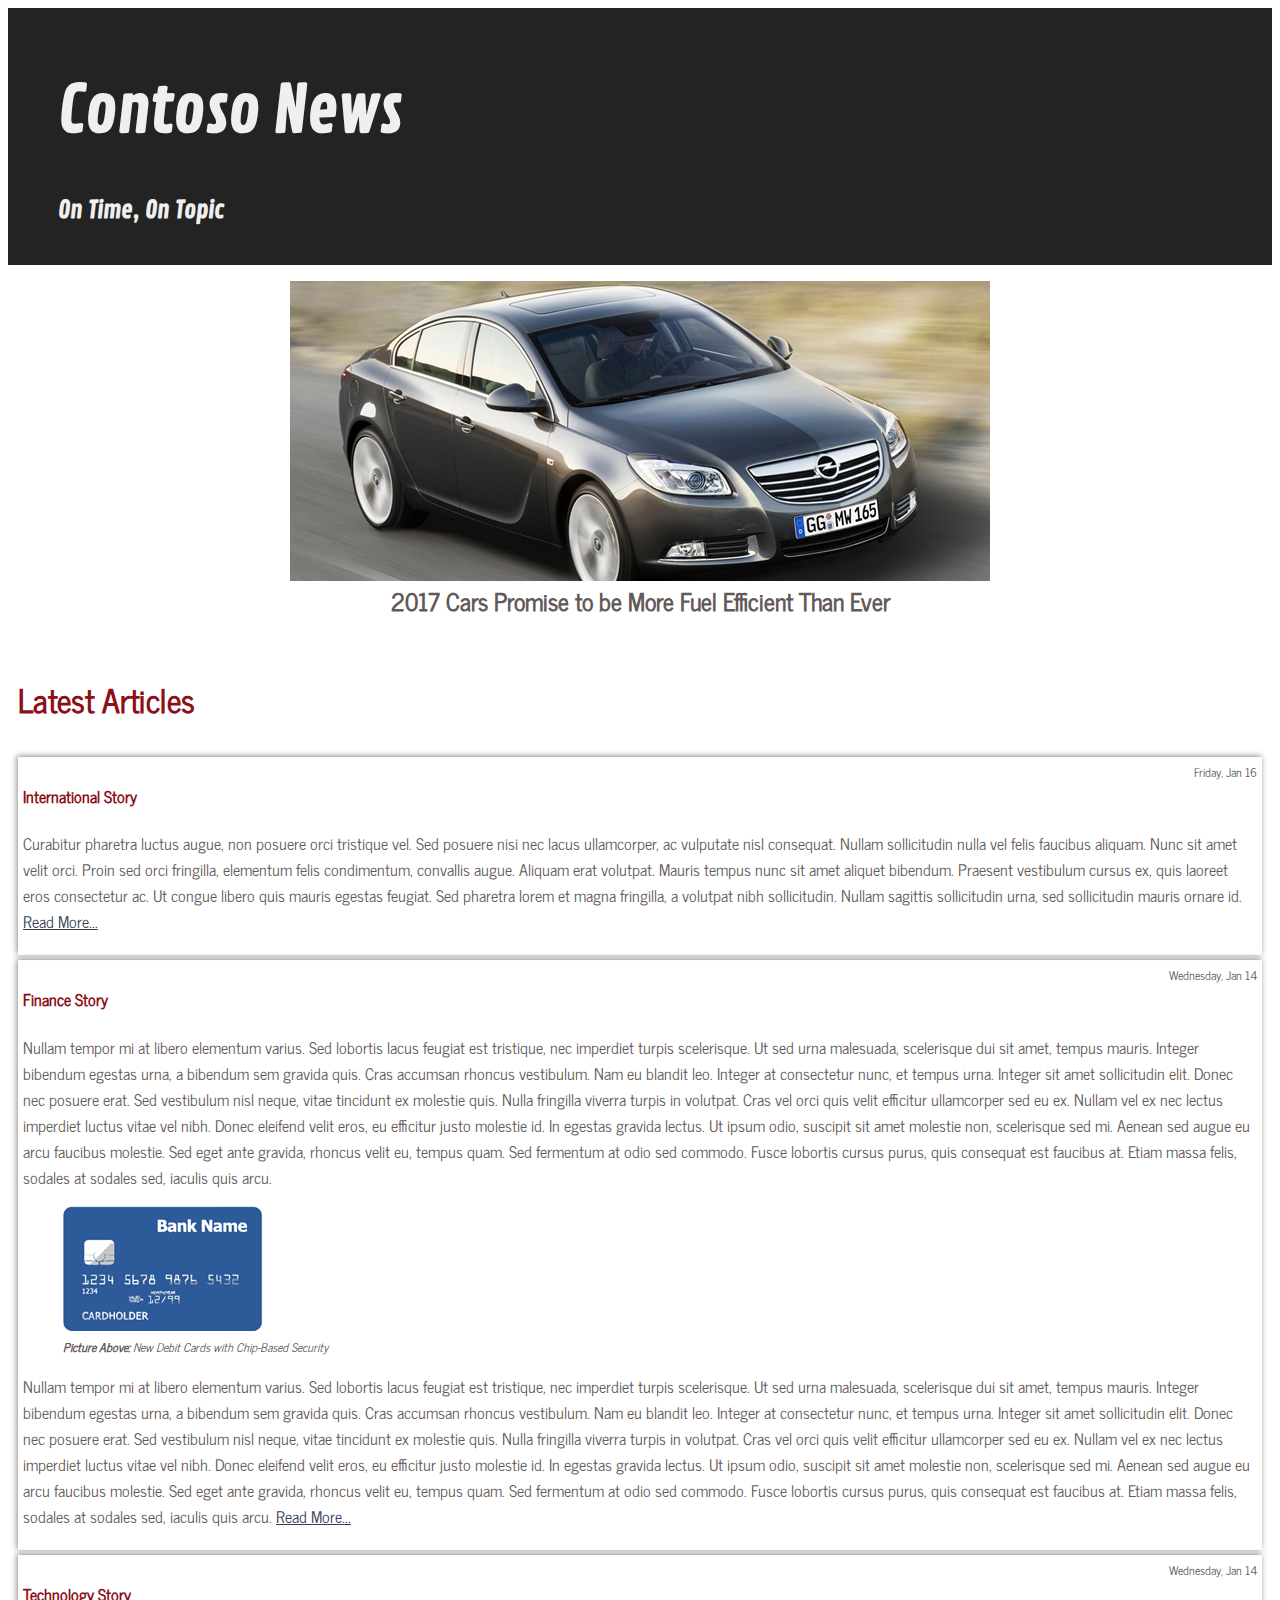
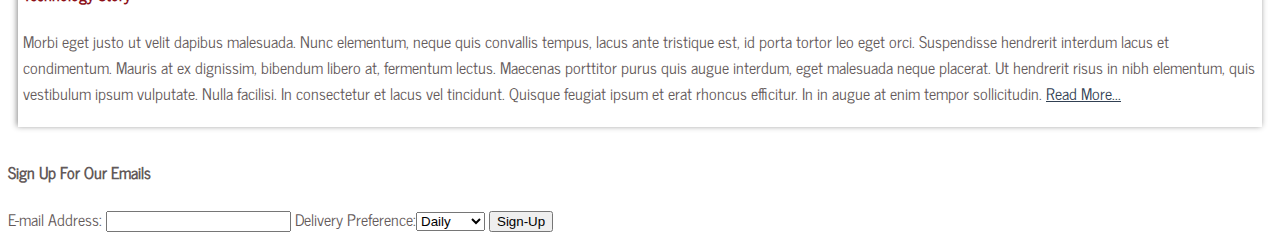
<file: index.html>
<!DOCTYPE html>
<html lang="en-US">
<head>
  <title>Contoso News</title>
  <link rel="stylesheet" href="styles/design.css">
  <script src="js/script.js"></script>
</head>
<body >
  <header>
    <h1>Contoso News</h1>
    <h2>On Time, On Topic</h2>
  </header>
  <section id="carousel">
      <figure class="visible">
        <img src="images/efficient_cars.png" alt="fficient Cars"/>
        <figcaption>2017 Cars Promise to be More Fuel Efficient Than Ever</figcaption>
      </figure>
      <figure>
        <img src="images/natural_disaster.png" alt="Natural Disaster"/>
        <figcaption>Hurricane Threatens to Touch Down on the East Coast This Weekend</figcaption>
      </figure>
      <figure>
        <img src="images/health_records.png" alt="Health Records"/>
        <figcaption>Many Doctors are Moving to Digital Health Records This Year</figcaption>
      </figure>
  </section>
  <main>
    <h3>Latest Articles</h3>
    <article>
      <time datetime="16-01-2016">Friday, Jan 16</time>
      <h4>International Story</h4>
      <p>
        Curabitur pharetra luctus augue, non posuere orci tristique vel. Sed posuere nisi nec lacus ullamcorper, ac vulputate nisl consequat. Nullam sollicitudin nulla vel felis faucibus aliquam. Nunc sit amet velit orci. Proin sed orci fringilla, elementum felis condimentum, convallis augue. Aliquam erat volutpat. Mauris tempus nunc sit amet aliquet bibendum. Praesent vestibulum cursus ex, quis laoreet eros consectetur ac. Ut congue libero quis mauris egestas feugiat. Sed pharetra lorem et magna fringilla, a volutpat nibh sollicitudin. Nullam sagittis sollicitudin urna, sed sollicitudin mauris ornare id.
        <a href="#" target="_blank">Read More...</a>
      </p>
    </article>
    <article>
      <time datetime="14-01-2016">Wednesday, Jan 14</time>
      <h4>Finance Story</h4>
      <p>
        Nullam tempor mi at libero elementum varius. Sed lobortis lacus feugiat est tristique, nec imperdiet turpis scelerisque. Ut sed urna malesuada, scelerisque dui sit amet, tempus mauris. Integer bibendum egestas urna, a bibendum sem gravida quis. Cras accumsan rhoncus vestibulum. Nam eu blandit leo. Integer at consectetur nunc, et tempus urna. Integer sit amet sollicitudin elit. Donec nec posuere erat. Sed vestibulum nisl neque, vitae tincidunt ex molestie quis. Nulla fringilla viverra turpis in volutpat. Cras vel orci quis velit efficitur ullamcorper sed eu ex. Nullam vel ex nec lectus imperdiet luctus vitae vel nibh. Donec eleifend velit eros, eu efficitur justo molestie id. In egestas gravida lectus. Ut ipsum odio, suscipit sit amet molestie non, scelerisque sed mi. Aenean sed augue eu arcu faucibus molestie. Sed eget ante gravida, rhoncus velit eu, tempus quam. Sed fermentum at odio sed commodo. Fusce lobortis cursus purus, quis consequat est faucibus at. Etiam massa felis, sodales at sodales sed, iaculis quis arcu.
        <figure>
          <img src="images/debit.png" alt="Debit Card with Chip"/>
          <figcaption>New Debit Cards with Chip-Based Security</figcaption>
        </figure>
      </p>
      <p>
        Nullam tempor mi at libero elementum varius. Sed lobortis lacus feugiat est tristique, nec imperdiet turpis scelerisque. Ut sed urna malesuada, scelerisque dui sit amet, tempus mauris. Integer bibendum egestas urna, a bibendum sem gravida quis. Cras accumsan rhoncus vestibulum. Nam eu blandit leo. Integer at consectetur nunc, et tempus urna. Integer sit amet sollicitudin elit. Donec nec posuere erat. Sed vestibulum nisl neque, vitae tincidunt ex molestie quis. Nulla fringilla viverra turpis in volutpat. Cras vel orci quis velit efficitur ullamcorper sed eu ex. Nullam vel ex nec lectus imperdiet luctus vitae vel nibh. Donec eleifend velit eros, eu efficitur justo molestie id. In egestas gravida lectus. Ut ipsum odio, suscipit sit amet molestie non, scelerisque sed mi. Aenean sed augue eu arcu faucibus molestie. Sed eget ante gravida, rhoncus velit eu, tempus quam. Sed fermentum at odio sed commodo. Fusce lobortis cursus purus, quis consequat est faucibus at. Etiam massa felis, sodales at sodales sed, iaculis quis arcu.
        <a href="#" target="_blank">Read More...</a>
      </p>
    </article>
    <article>
      <time datetime="14-01-2016">Wednesday, Jan 14</time>
      <h4>Technology Story</h4>
      <p>
        Morbi eget justo ut velit dapibus malesuada. Nunc elementum, neque quis convallis tempus, lacus ante tristique est, id porta tortor leo eget orci. Suspendisse hendrerit interdum lacus et condimentum. Mauris at ex dignissim, bibendum libero at, fermentum lectus. Maecenas porttitor purus quis augue interdum, eget malesuada neque placerat. Ut hendrerit risus in nibh elementum, quis vestibulum ipsum vulputate. Nulla facilisi. In consectetur et lacus vel tincidunt. Quisque feugiat ipsum et erat rhoncus efficitur. In in augue at enim tempor sollicitudin.
        <a href="#" target="_blank">Read More...</a>
      </p>
    </article>
  </main>
  <h4>Sign Up For Our Emails</h4>
  <summary>
    <form>
      <label>E-mail Address:</label> <input type="text" name="email" required="required"/>
      <label>Delivery Preference:</label><select>
                                            <option value="daily">Daily</option>
                                            <option value="weekly">Weekly</option>
                                            <option value="monthly">Monthly</option>
                                          </select>
      <input type="submit" value="Sign-Up">
    </form>
  </summary>
</body>
</html>
</file>
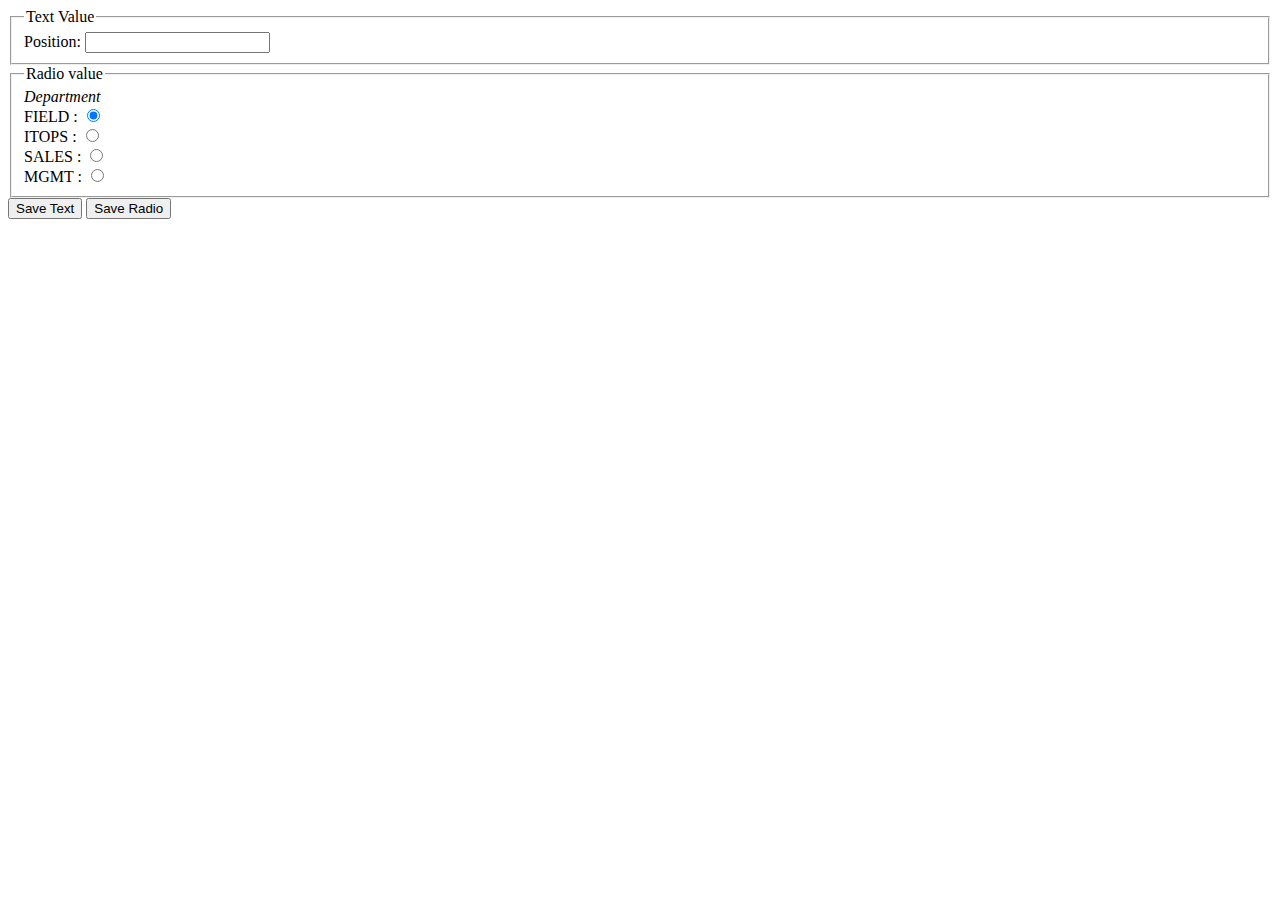
<file: test.html>
<!DOCTYPE html>
<head lang="en-US">
  <title>My Website</title>
  <link rel="stylesheet" href="styles/myDesign.css">
  <script src="js/myScript.js"></script>
</head>
<body>
  <form >
    <fieldset>
      <legend>Text Value</legend>
      Position: <input type="text" name="position" value="" required/>
    </fieldset>
    <fieldset>
      <legend>Radio value</legend>
      <em>Department</em><br/>
      FIELD : <input type="radio" name="department" value="Field" checked="checked"/><br/>
      ITOPS : <input type="radio" name="department" value="Itops" /><br/>
      SALES : <input type="radio" name="department" value="Sales" /><br/>
      MGMT : <input type="radio" name="department" value="Mgmt" /><br/>
    </fieldset>
    <input type="submit" value="Save Text" onclick="saveTextValue()"></input>
    <button type="button" onclick="saveRadioValue()">Save Radio</button>
  </form>
</body>
</file>
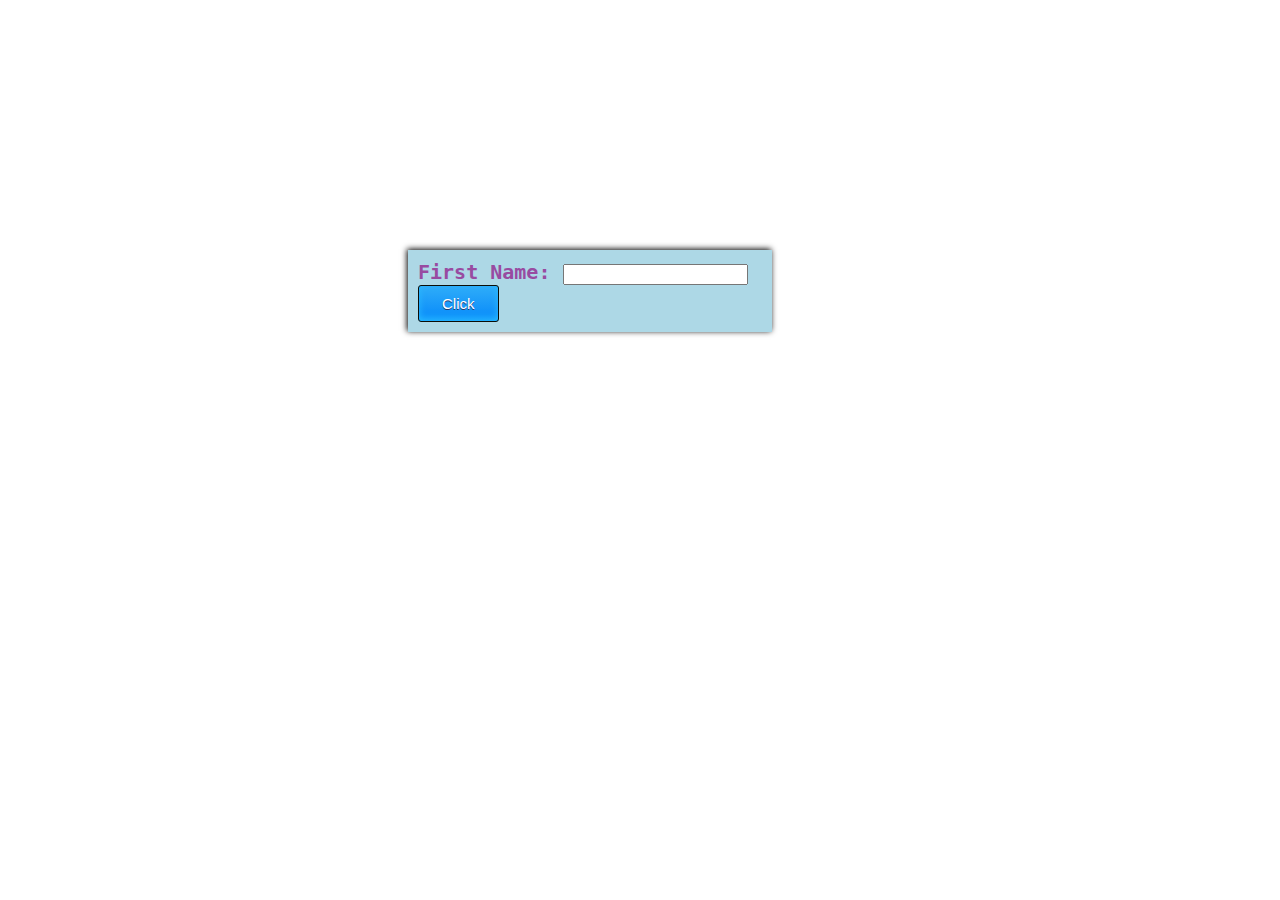
<file: test1.html>
<!DOCTYPE html>
<head>
  <title>Test 1 Example</title>

  <link rel="stylesheet" href="styles/myDesign.css">

</head>
<body>
    <section>
    <form>
      First Name: <input type="text" name="firstName" value="" />
    <input type="submit" class="myButton" onclick="clickHandler(form.firstName.value)" value="Click"></input>
    </form>
    </section>
    <script type="text/javascript" src="js/myScript1.js"></script>
</body>
</file>
<file: styles/design.css>
body{
  color: #635959;
  font-family: News Cycle;
}

header{
  background-color: #242323;
  color: #EFEFEF ;
  padding: 20px 50px;
  font-family: Contrail One;
}

h3, article h4{
  color: #8C1018;
}

article a{
  color: #314052;
}

header h1{
  font-size: 4em;
}

main figure > figcaption{
  font-size: 0.75em;
  font-style: italic;
}

main figure > figcaption::before{
  content: 'Picture Above: ';
  font-weight: bold;
}

article > time{
  float: right;
  font-size: 0.75em;
  font-weight: lighter;
}

main > h3{
  font-size: 2em;
}

main{
  padding: 5px 10px;
}

@font-face {
    font-family: Contrail One;
    src: url('../fonts/contrail_one.ttf') format('truetype');
}

@font-face {
    font-family: News Cycle;
    src: url('../fonts/news_cycle.ttf') format('truetype');
}

article{
  margin: 5px 0px;
  padding: 5px 5px;
  box-shadow: -1px -1px 6px #888888;
}

@media not print{
  body{
    color: #635959;
  }
  header{
    background-color: #242323;
    color: #EFEFEF ;
  }
  h3, article h4{
    color: #8C1018;
  }
  article a{
    color: #314052;
  }
}

@media not print{
  h3{
    font-size: 2em;
  }
}

@media print{
  header{
    padding: 0em;
  }
  article{
    box-shadow: none;
  }
  header h1{
    font-size: 2em;
  }
  header h2{
    display: none;
  }

}

section#carousel > figure > img{
  display: none;
  margin: 0px auto;
}

section#carousel > figure.visible > img {
  display: block;
  position: relative;
  overflow: hidden;
}

section#carousel > figure > figcaption{
  display: none;
}

section#carousel > figure.visible > figcaption{
  display: block;
  text-align: center;
  font-size: 1.5em;
  font-weight: bold;
}
</file>
<file: styles/myDesign.css>
.myButton {
	-moz-box-shadow:inset 0px -3px 7px 0px #29bbff;
	-webkit-box-shadow:inset 0px -3px 7px 0px #29bbff;
	box-shadow:inset 0px -3px 7px 0px #29bbff;
	background:-webkit-gradient(linear, left top, left bottom, color-stop(0.05, #2dabf9), color-stop(1, #0688fa));
	background:-moz-linear-gradient(top, #2dabf9 5%, #0688fa 100%);
	background:-webkit-linear-gradient(top, #2dabf9 5%, #0688fa 100%);
	background:-o-linear-gradient(top, #2dabf9 5%, #0688fa 100%);
	background:-ms-linear-gradient(top, #2dabf9 5%, #0688fa 100%);
	background:linear-gradient(to bottom, #2dabf9 5%, #0688fa 100%);
	filter:progid:DXImageTransform.Microsoft.gradient(startColorstr='#2dabf9', endColorstr='#0688fa',GradientType=0);
	background-color:#2dabf9;
	-moz-border-radius:3px;
	-webkit-border-radius:3px;
	border-radius:3px;
	border:1px solid #0b0e07;
	display:inline-block;
	cursor:pointer;
	color:#ffffff;
	font-family:Arial;
	font-size:15px;
	padding:9px 23px;
	text-decoration:none;
	text-shadow:0px 1px 0px #263666;
}


section{
  margin: 250px 500px 100px 400px;
  padding: 10px;
  box-shadow: -1px -1px 6px;
  background-color: #add8e6;
}

section p{
  font-family: monospace;
  font-weight: bold;
  font-size: 20px;
  color: #18404e;
}
section form{
	font-family: monospace;
  font-weight: bold;
  font-size: 20px;
  color: #984BA1;
}
</file>
